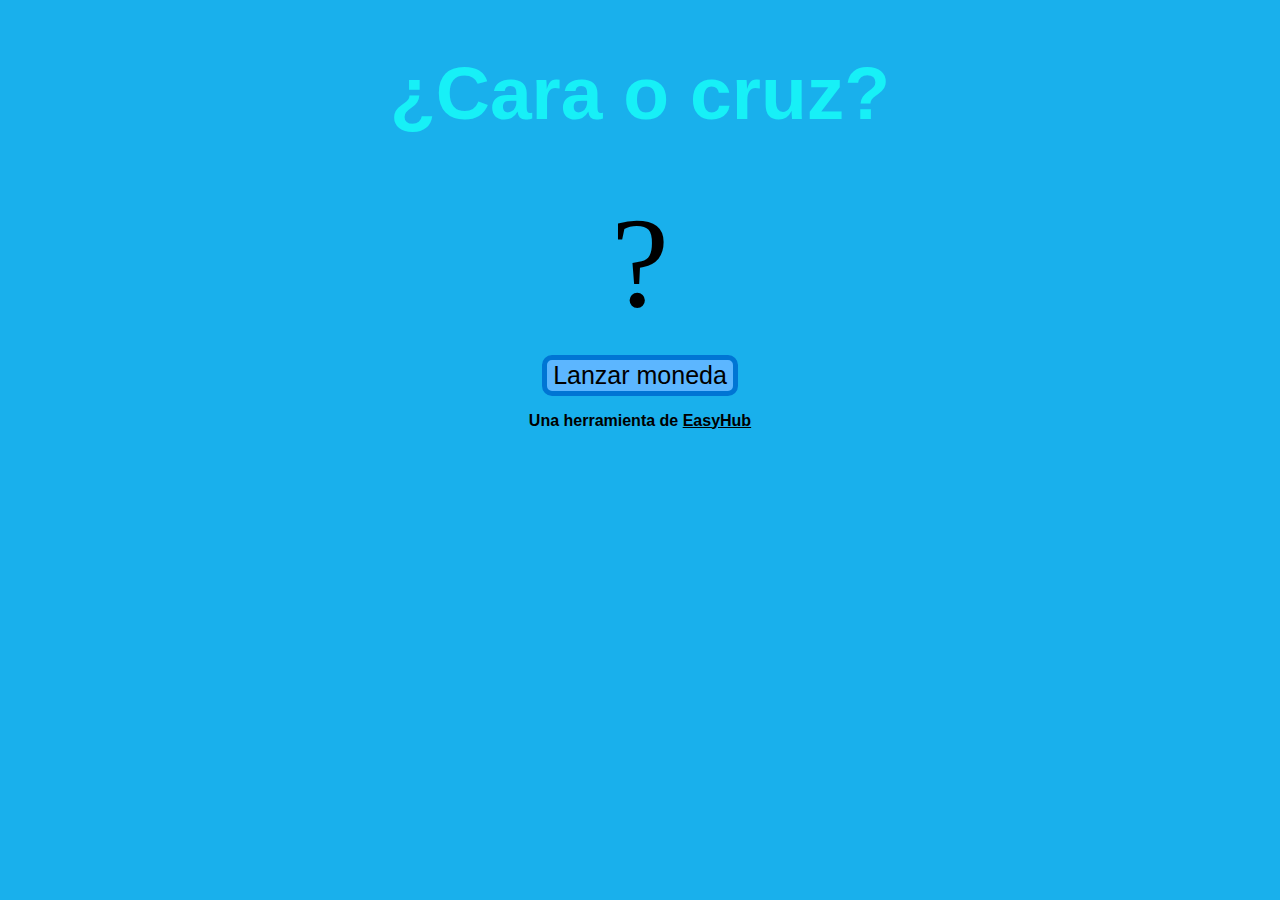
<file: index.html>
<!DOCTYPE html>
<html lang="es">
<head>
    <meta charset="utf-8">
    <title>¿Cara O Cruz?</title>
    <link rel="stylesheet" href="style.css">
</head>
<body>
    <div>
        <h1 id="title"><b>¿Cara o cruz?</b></h1>
        <div id="result">?</div>
        <div id="secondResult"></div>
        <br>
        <center>
            <input type="button" value="Lanzar moneda" id="throwCoin">
        </center>
        <p id="credits"><b>Una herramienta de <a href="https://skeletoos57.github.io/easyhub" style="color: #000;">EasyHub</a></b></p>
    </div>

    <script src="script.js"></script>
</body>
</html>
</file>
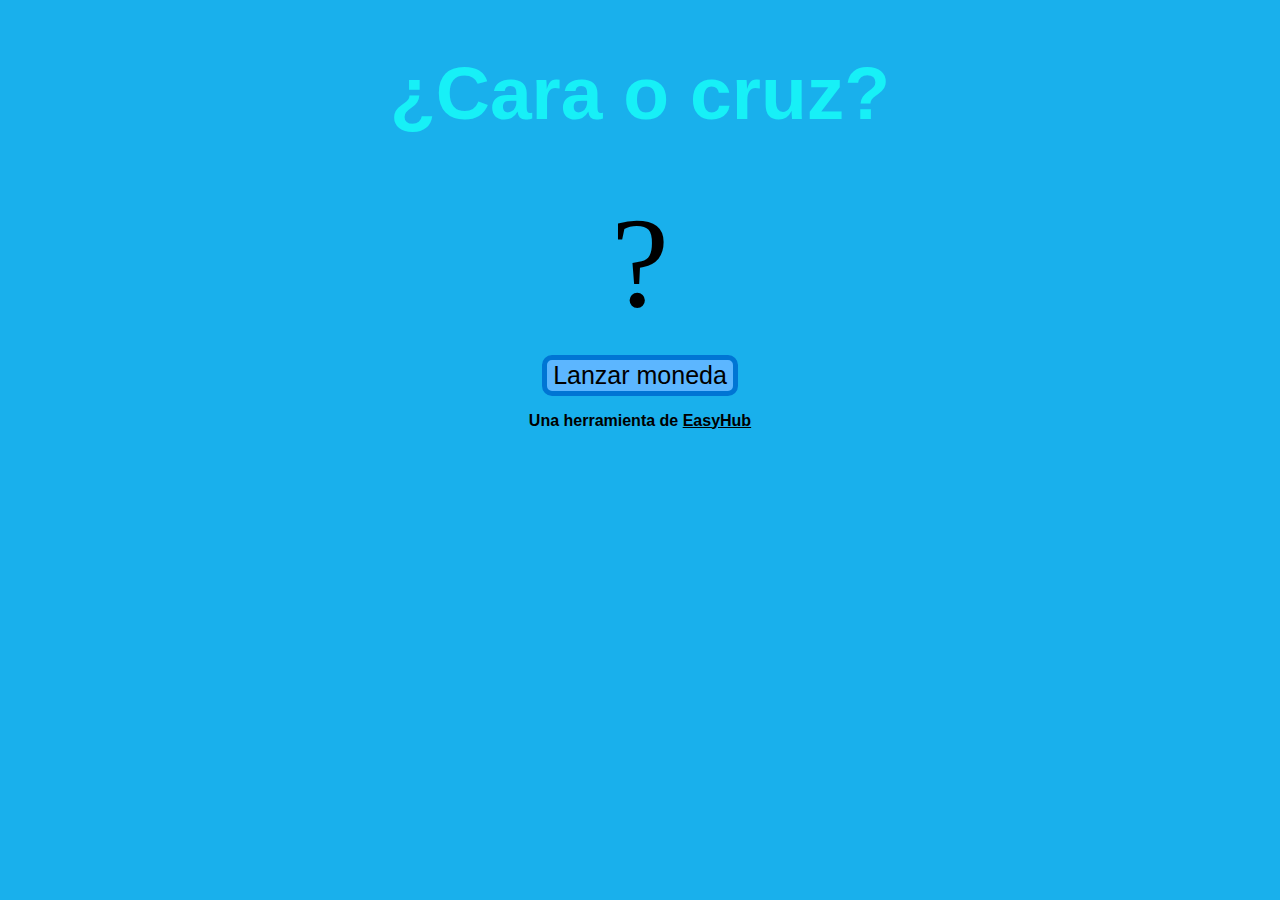
<file: face-or-cross.html>
<!DOCTYPE html>
<html lang="es">
<head>
    <meta charset="utf-8">
    <title>¿Cara O Cruz?</title>
    <link rel="stylesheet" href="style.css">
</head>
<body>
    <div>
        <h1 id="title"><b>¿Cara o cruz?</b></h1>
        <div id="result">?</div>
        <div id="secondResult"></div>
        <br>
        <center>
            <input type="button" value="Lanzar moneda" id="throwCoin">
        </center>
        <p id="credits"><b>Una herramienta de <a href="https://skeletoos57.github.io/easyhub" style="color: #000;">EasyHub</a></b></p>
    </div>

    <script src="script.js"></script>
</body>
</html>
</file>
<file: style.css>
body {
    background: rgb(25, 176, 236);
}

#title {
    text-align: center;
    font-family: "Arial";
    color: rgb(23, 240, 247);
    font-size: 75px;
    transition: all 1000ms ease;
}

#title:hover {
    transform: scale(1.05);
}

#result {
    font-size: 130px;
    text-align: center;

    transition: all 350ms ease;
}

#secondResult {
    font-size: 50px;
    text-align: center;

    transition: all 350ms ease;
}

#throwCoin {
    font-size: 25px;
    border: solid rgb(0, 117, 212) 5px;
    border-radius: 10px;
    background-color: rgb(92, 182, 255);
    cursor: pointer;

    transition: all 400ms ease; 
}

#throwCoin:hover {
    transform: scale(1.3);
}

#throwCoin:active {
    transform: scale(0.9);
}

#credits {
    text-align: center;
    font-family: Arial, Helvetica, sans-serif;
}
</file>
